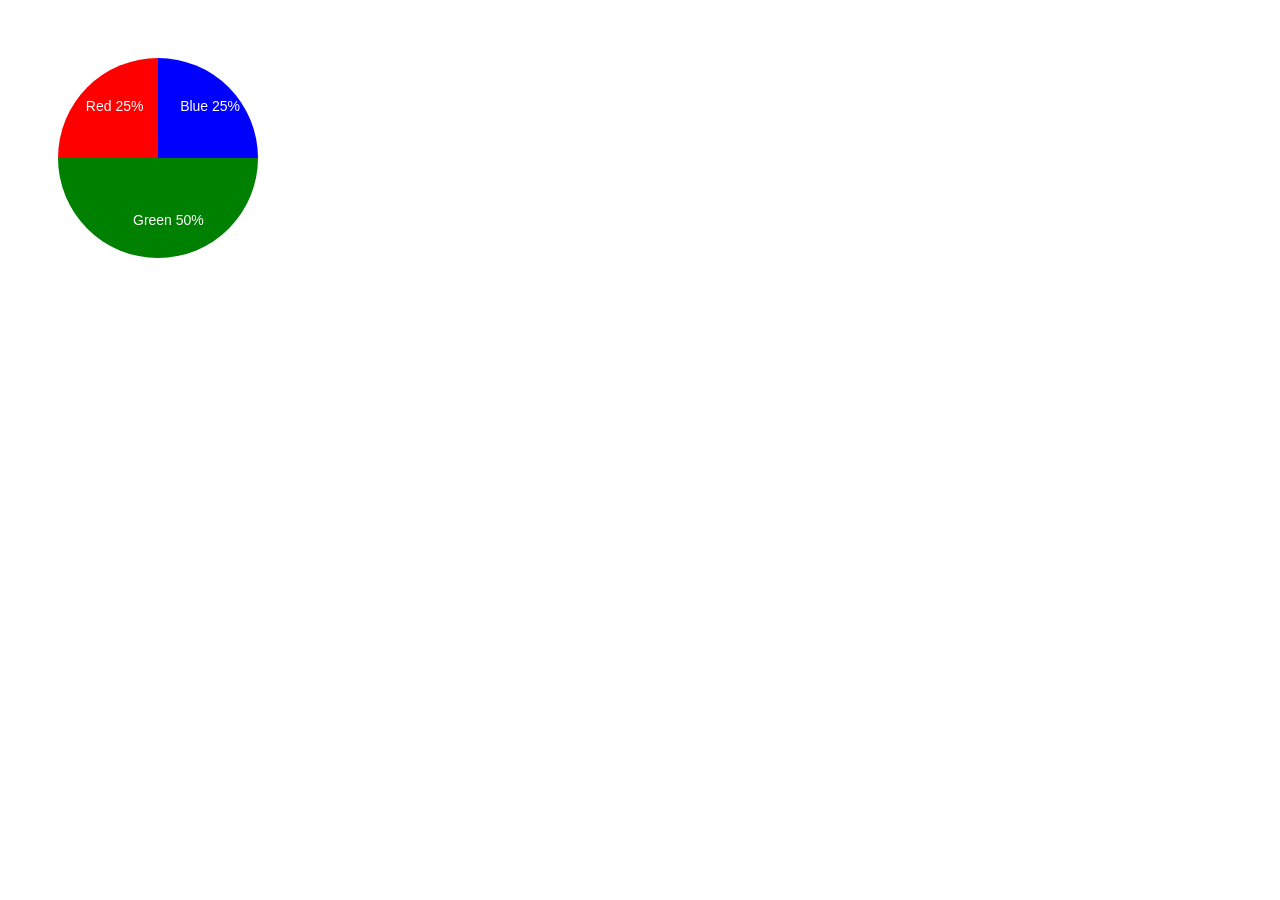
<file: assignment10.html>
<!DOCTYPE html>
<html lang="en">
    <!-- html canva is used to design 2-d 3-d figure ,images,edit images -->
<head>
    <meta charset="UTF-8">
    <meta name="viewport" content="width=device-width, initial-scale=1.0">
    <title>assignment10.html</title>
</head>
<body>

    <canvas id="piechart" width="300" height="400"></canvas>
<!-- this is javascript used inside script -->
    <script>
        var c = document.getElementById("piechart");
        var ctx = c.getContext("2d");
        
        var centerX = 150;
        var centerY = 150;
        var radius = 100;

        // Function to draw slice and label
        function drawSlice(start, end, colour, label) {
            ctx.beginPath();
            ctx.moveTo(centerX, centerY);
            ctx.arc(centerX, centerY, radius, start, end);
            ctx.fillStyle = colour;
            ctx.fill();

            // Calculate middle angle for label placement
            var midAngle = (start + end) / 2;
            var labelX = centerX + Math.cos(midAngle) * (radius / 1.5);
            var labelY = centerY + Math.sin(midAngle) * (radius / 1.5);

            ctx.fillStyle = "white"; // Set text color (white works well over dark slices)
            ctx.font = "14px Arial";
            ctx.fillText(label, labelX - 25, labelY);
        }

        // Draw slices:
        // 1. Green slice (50% = 0 to PI radians)
        drawSlice(0, Math.PI, "green", "Green 50%");

        // 2. Red slice (25% = PI to 1.5 * PI radians)
        drawSlice(Math.PI, 1.5 * Math.PI, "red", "Red 25%");

        // 3. Blue slice (25% = 1.5 * PI to 2 * PI radians)
        drawSlice(1.5 * Math.PI, 2 * Math.PI, "blue", "Blue 25%");
    </script>
</body>
</html>
</file>
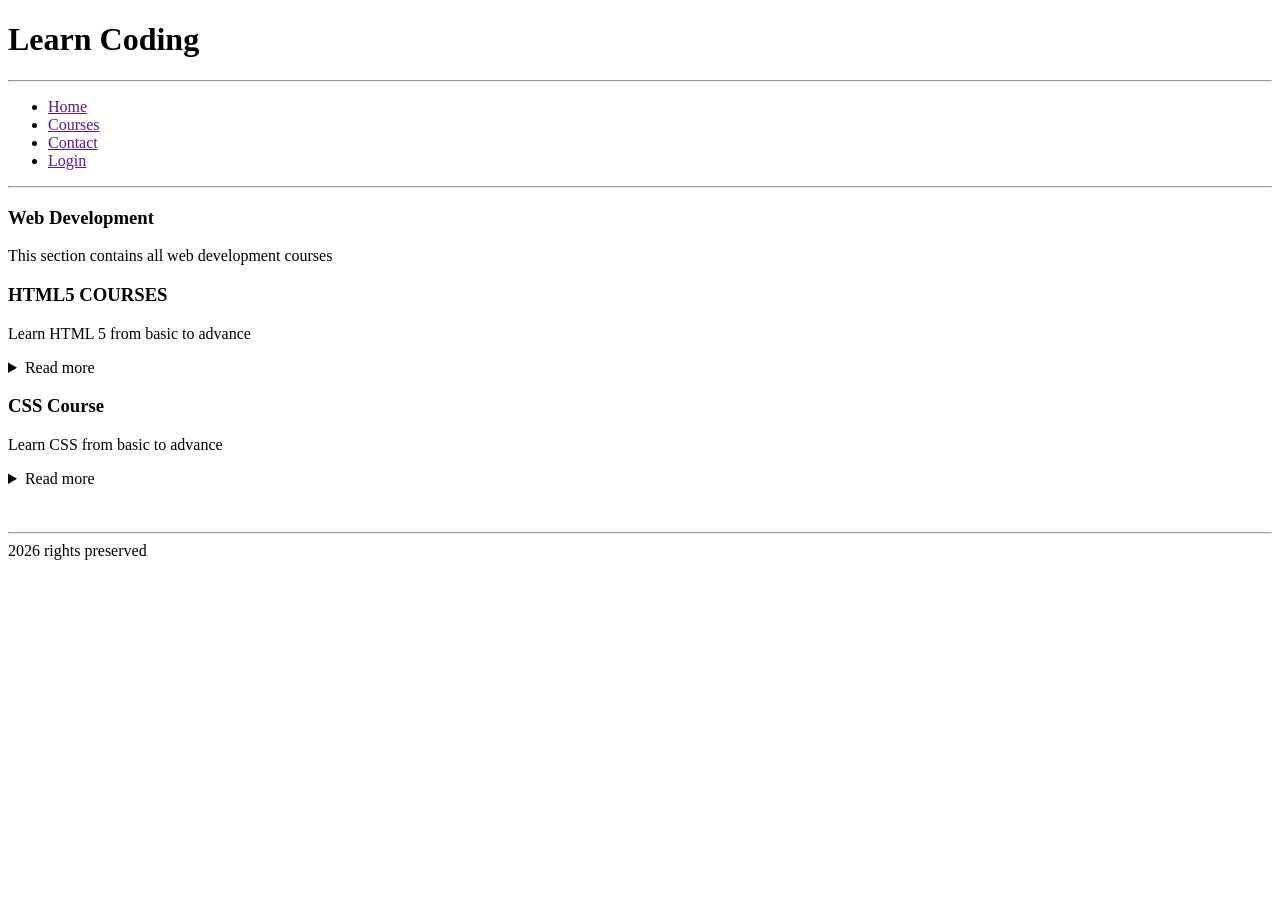
<file: assignment3.html>
<!DOCTYPE html>
<html lang="en">
<head>
    <meta charset="UTF-8">
    <meta name="viewport" content="width=device-width, initial-scale=1.0">
    <title>assignment3.html</title>
</head>
<body>
    <header>
        <h1>Learn Coding</h1>
    </header>
    <hr>
   <nav>
    <!-- ul (unordered list) ka use hota haii bullets ka use karne ke liye -->
<ul>
    <!-- li -> list hota haii yeh list of on ritem create karta haii aur anchor tag yehh 
     likable banata haii
      -->
    <li><a href="">Home</a></li>
    <li><a href="">Courses</a></li>
    <li><a href="">Contact</a></li>
    <li><a href="">Login</a></li>
</ul>
   </nav>
   <hr>
   <main>
<section>
    <header>
        <h3>Web Development</h3>
    </header>
    <p>This section contains all web development courses</p>
</section>
<section>
    <h3>HTML5 COURSES</h3>
    <p>Learn HTML 5 from basic to advance</p>
    <details>
        <summary>Read more</summary>
        <p>This is semantic task</p>
    </details>
</section>
<section>
    <header>
        <h3>CSS Course</h3>
    </header>
    <p>Learn CSS from basic to advance</p>
    <!-- details hamara kaam ko hide/show karne ke kaam aata haii
     summary jo hoga title saa dikhega aur usme jab click karoge nichee ka paragraph dikhega -->
    <details>
        <summary>Read more</summary>
        <p>This is again a semantic task</p>
    </details>
    <br><br>
</section>
   </main>
   <hr>
    <footer>2026 rights preserved</footer>
</body>
</html>
</file>
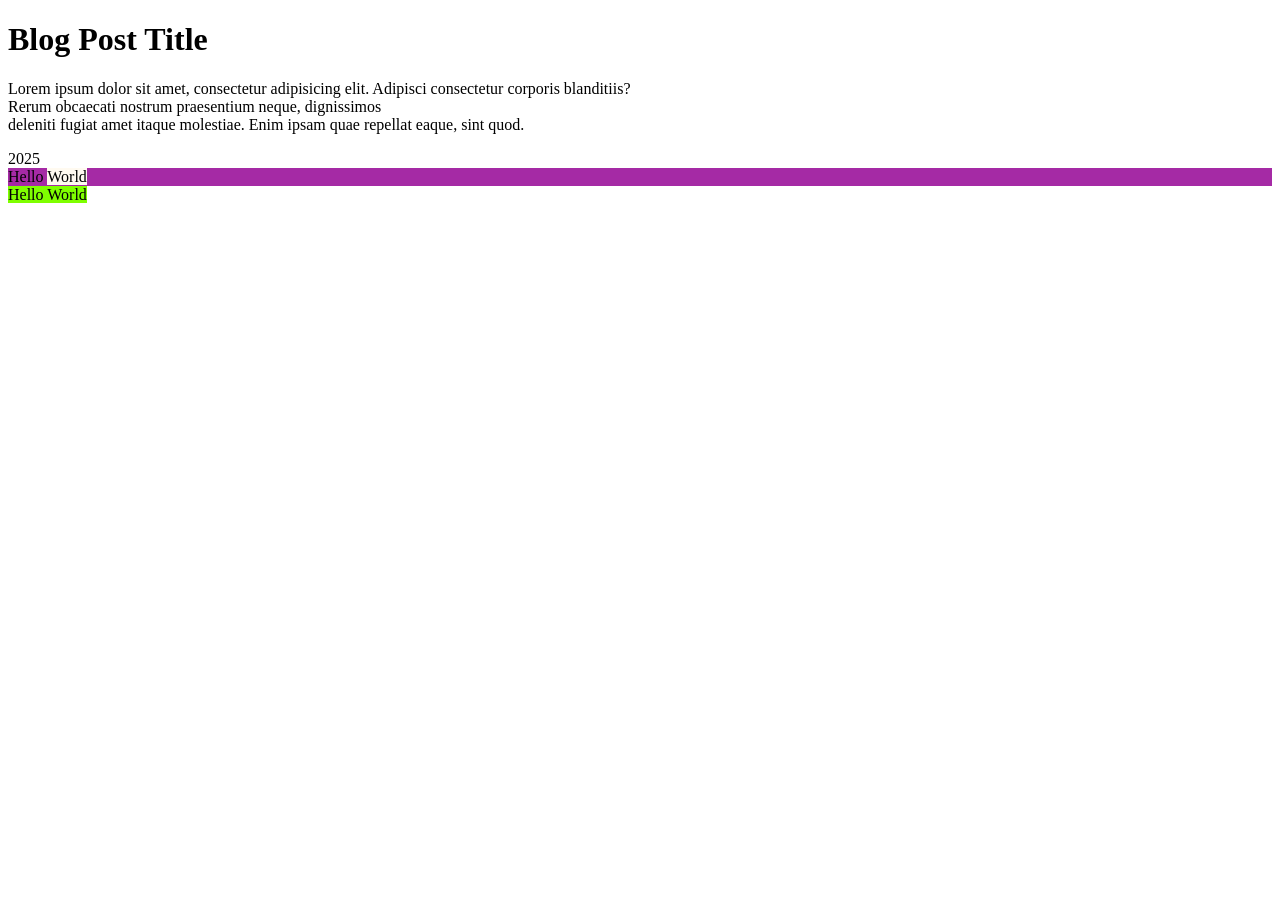
<file: assignment4.html>
<!DOCTYPE html>
<html lang="en">
<head>
    <meta charset="UTF-8">
    <meta name="viewport" content="width=device-width, initial-scale=1.0">
    <title>Assignment4.html</title>
</head>
<body>
    <!-- non semantic element don't use -->
<div>
    <h1>Blog Post Title</h1>
    <p> Lorem ipsum dolor sit amet, consectetur adipisicing elit.
         Adipisci consectetur corporis blanditiis?
         <br>
          Rerum obcaecati nostrum praesentium neque, dignissimos
          <br>
         deleniti fugiat amet itaque molestiae. Enim ipsam quae repellat eaque, sint quod.
    </p>
    <div>2025</div>
</div>
    <!-- span is used to apply css style or javascript on specific part of content
     also see diff between div and spam -->
     <div>
        <div style="background-color: rgb(165, 42, 165);">Hello <spam style="background-color: floralwhite;">World</spam></div>
         <spam style="background-color: chartreuse;">Hello World</spam>
     </div>
</body>
</html>
</file>
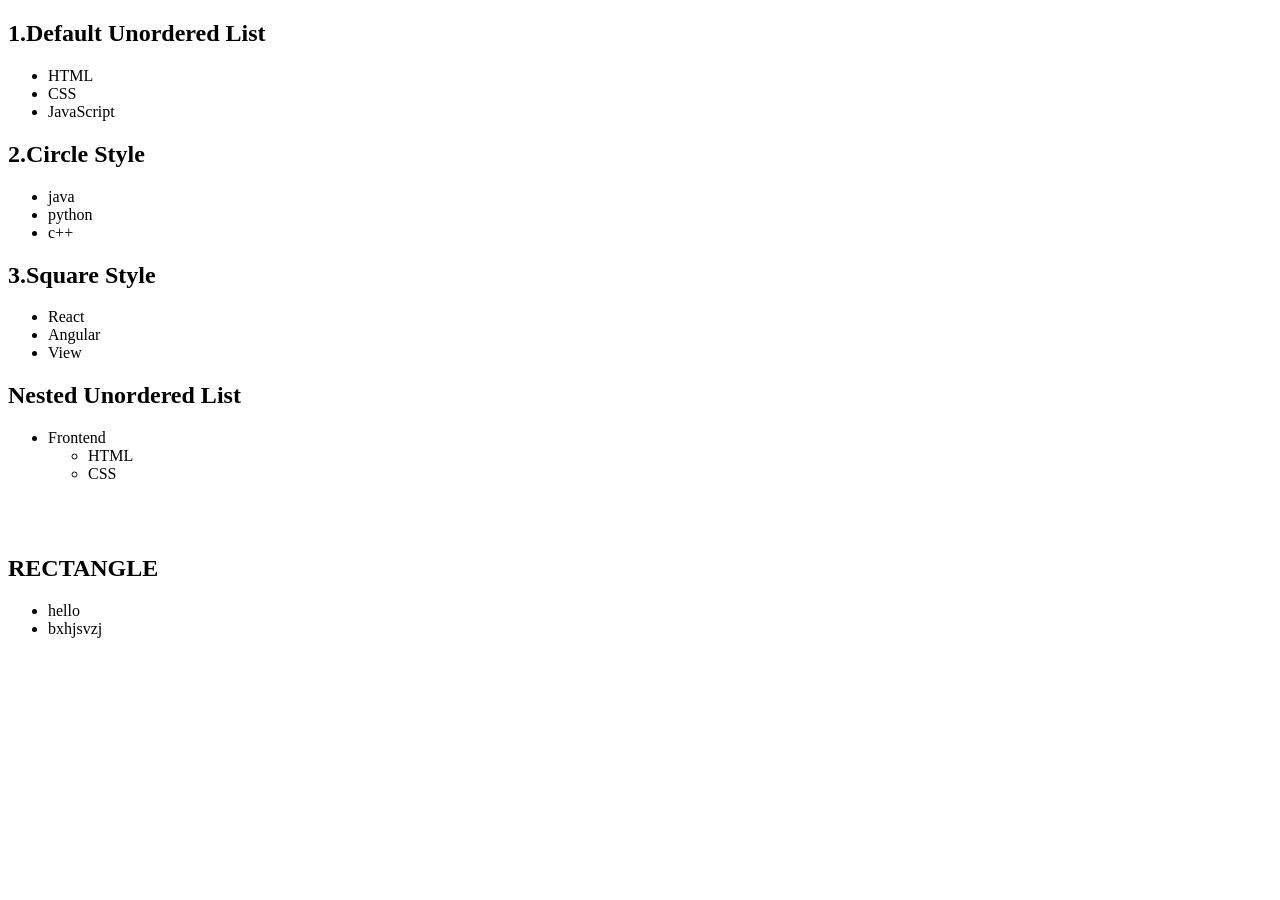
<file: assignment5.html>
<!DOCTYPE html>
<html lang="en">
<head>
    <meta charset="UTF-8">
    <meta name="viewport" content="width=device-width, initial-scale=1.0">
    <title>Assignmemt5.html</title>
</head>
<body>
    <!-- in this we saw about how to display items in bullets format-->
   <h2>1.Default Unordered List</h2>
    <ul>
        <li>HTML</li>
        <li>CSS</li>
        <li>JavaScript</li>
    </ul>
 <h2>2.Circle Style</h2>
    <ul>
        <li>java</li>
        <li>python</li>
        <li>c++</li>
    </ul>
    <h2>3.Square Style</h2>
    <ul>
        <li>React</li>
        <li>Angular</li>
        <li>View</li>
    </ul>
    <h2>Nested Unordered List</h2>
    <ul>
    <li>Frontend</li>
    <ul>
        <li>HTML</li>
        <li>CSS</li>
    </ul>
    </ul>
    <br><br>
    <h2>RECTANGLE</h2>
    <ul>
        <li>hello</li>
        <li>bxhjsvzj</li>
    </ul>
</body>
</html>
</file>
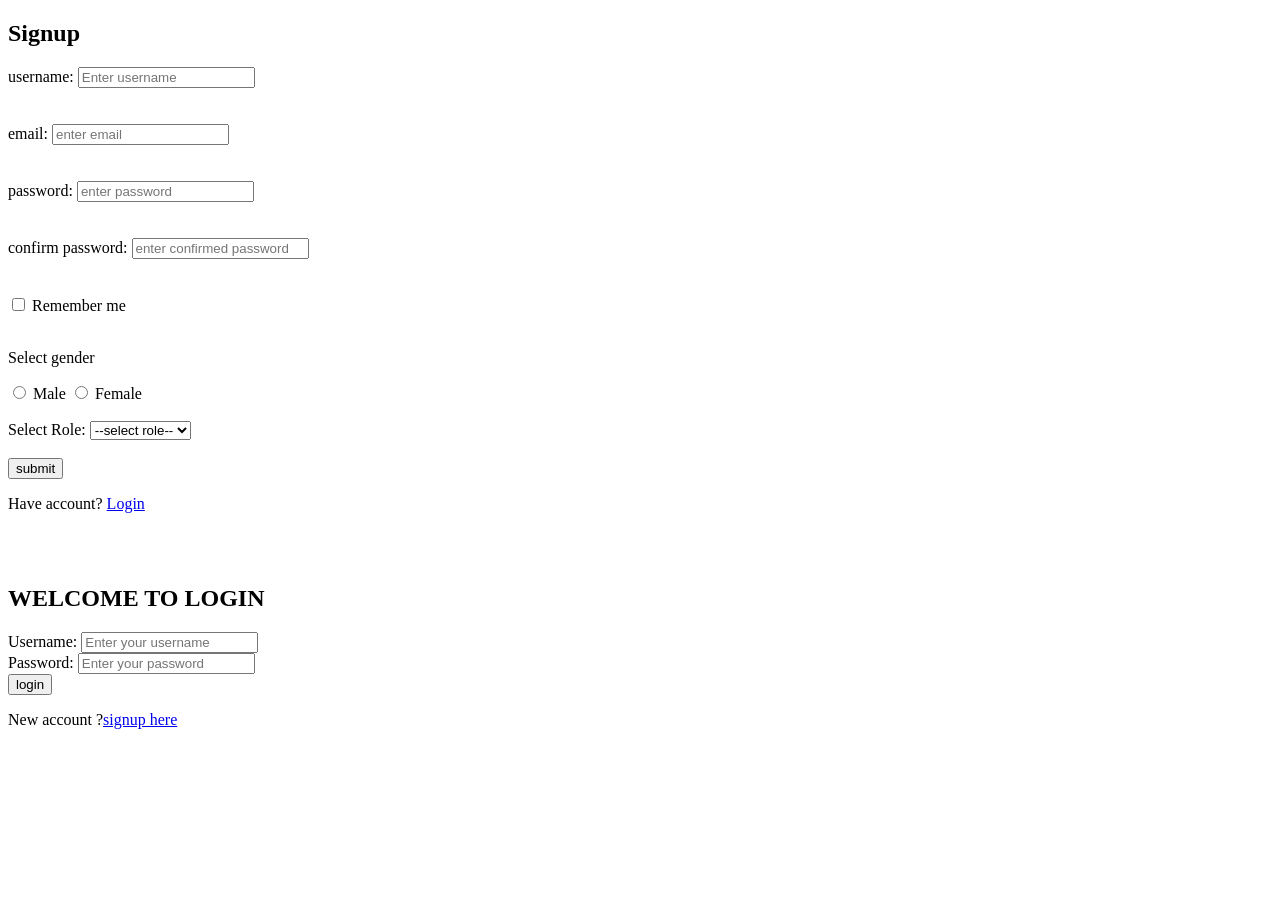
<file: assignment9.html>
<!DOCTYPE html>
<html lang="en">
<head>
    <meta charset="UTF-8">
    <meta name="viewport" content="width=device-width, initial-scale=1.0">
    <title>assignment9.html</title>
</head>
<body>
    <h2>Signup</h2>
    <!-- form action hamara used hota haii for formatting jaisa type mai
     input de sakte hoo yaa time,text placeholder iss ussed jo hame box mai milra -->
<form action="">
    <!-- label ka use hota haii ki label uske aage se likhta haii username -->
    <label for="">username:</label>
    <input type="text"  placeholder="Enter username">
</form>
<br><br>
<form action="">
    <label for="">email:</label>
    <input type="email" placeholder="enter email" reuired>
</form>
<br><br>
<form action="">
    <label for="">password:</label>
    <input type="password" placeholder="enter password" reuired>
</form>
<br><br>
<form action="">
    <label for="">confirm password:</label>
    <input type="password" placeholder="enter confirmed password" reuired>
</form>
<br><br>
<!-- checkbox normal check yes yaa no ke liye -->
<input type="checkbox">
<label>Remember me</label>
<br><br>
<!-- same hai name gender jiski wajah see hamara yehh same aara haii -->
<p>Select gender</p>
<input type="radio" id="male" name="gender" value="male">
<label>Male</label>
<input type="radio" id="female" name="gender" value="female">
<label>Female</label>
<br><br>
<label>Select Role:</label>
<select>
    <option value="">--select role--</option>
    <option value="user">user</option>
    <option value="admin">admin</option>
</select>
<br><br>
<input type="submit" value="submit">
<p>Have account? <a href="login.html">Login</a></p>
<br><br>
<h2>WELCOME TO LOGIN</h2>
<form action="">
    <label for="">Username:</label>
    <input type="username" placeholder="Enter your username">
</form>
<form action="">
    <label for="">Password:</label>
    <input type="password" placeholder="Enter your password">
</form>
<!-- jab ham submit ka use karenge tabhi woh form summit hoga -->
<input type="submit" value="login">
<p>New account ?<a href="signup.html">signup here</a></p>
</body>
</html>
</file>
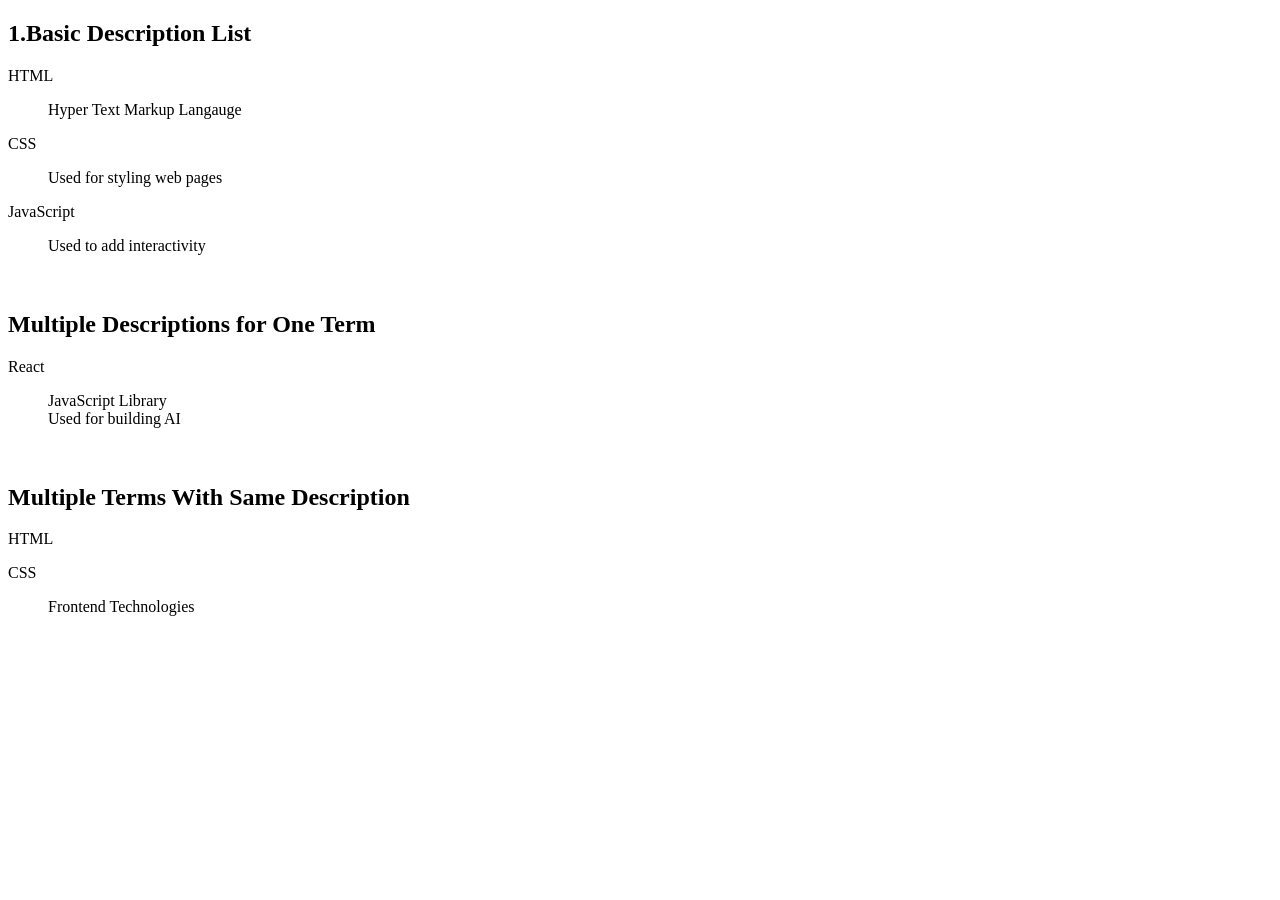
<file: assignmet6.html>
<!DOCTYPE html>
<html lang="en">
<head>
    <meta charset="UTF-8">
    <meta name="viewport" content="width=device-width, initial-scale=1.0">
    <title>assignment6.html</title>
</head>
<body>
    <!-- what is this dl and dd what it did  -->
     <!-- dl = List (poori list ka box)
dt = Term (naam ya title)
dd = Description (us naam ki detail -->
    <h2>1.Basic Description List</h2>
    <dl>HTML</dl>
    <dd>Hyper Text Markup Langauge</dd>
    <dl>CSS</dl>
    <dd>Used for styling web pages</dd>
    <dl>JavaScript</dl>
    <dd>Used to add interactivity</dd>
    <br><br>
    <h2>Multiple Descriptions for One Term</h2>
    <dl>React</dl>
    <dd>JavaScript Library</dd>
    <dd>Used for building AI</dd>
    <br><br>
    <h2>Multiple Terms With Same Description</h2>
<dl>HTML</dl>
<dl>CSS</dl>
<dd>Frontend Technologies</dd>
</body>
</html>
</file>
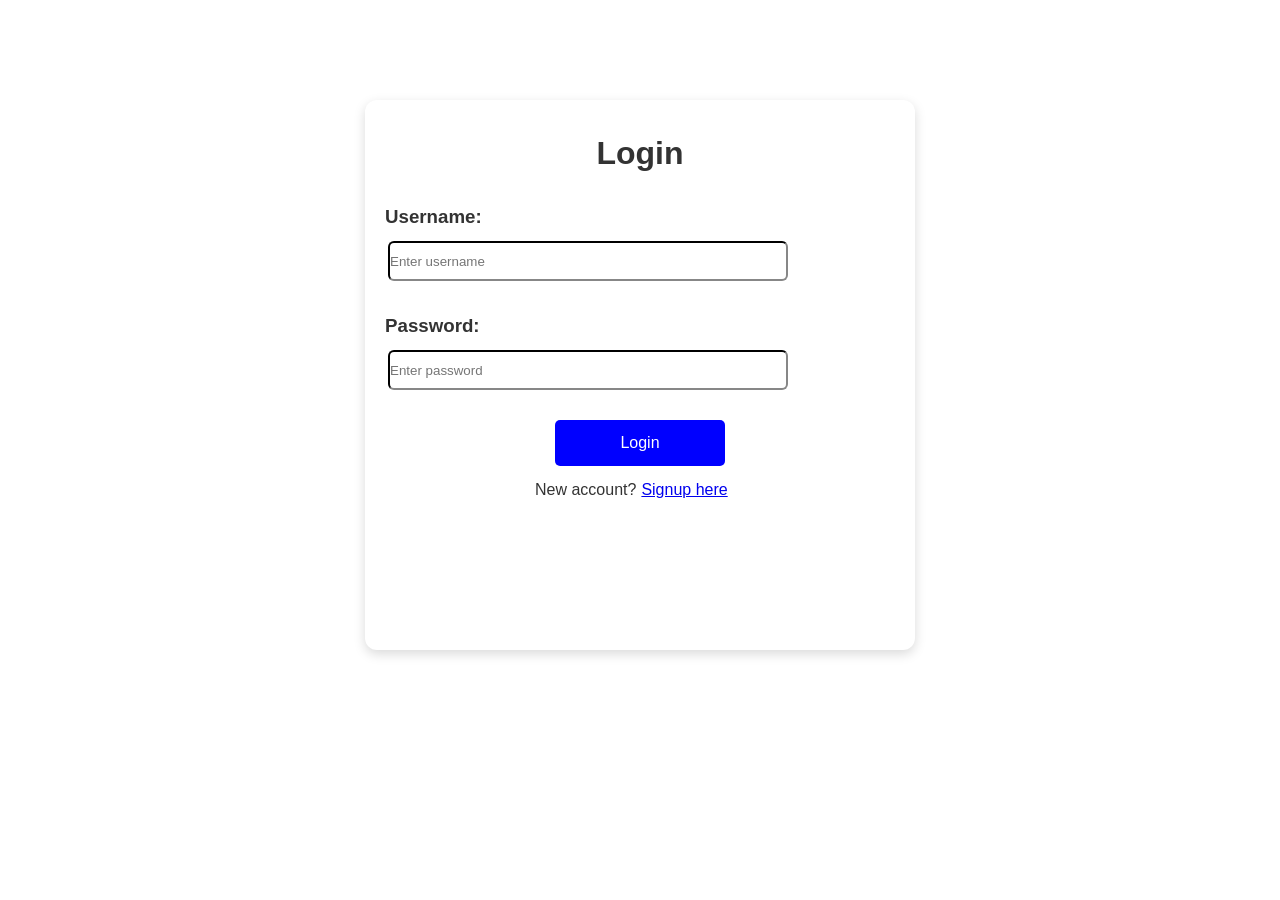
<file: login.html>
<!DOCTYPE html>
<html lang="en">
<head>
    <meta charset="UTF-8">
    <link rel="stylesheet" href="./style.css">
    <meta name="viewport" content="width=device-width, initial-scale=1.0">
    <title>WELCOME TO LOGIN PAGE</title>
</head>
<body>
   <div class="box">
    <h1 class="heading1">Login</h1>
    <h3 class="heading2">Username:</h3>
    <div class="b">
    <input type="text"  placeholder="Enter username" class="input">
    </div>
        <h3  class="heading2">Password:</h3>
        <div  class="b">
        <input type="text" placeholder="Enter password" class="input">
        </div>
        <div class="login">
            <p class="text">Login</p>
        </div>
        <div class="same">
        <p>New account? </p>
        <a href="./signup.html" > Signup here</a>
        </div>
   </div>
</body>
</html>
</file>
<file: style.css>
*{
    margin:0;
    padding:0;
    box-sizing: border-box;
}
body{
    font-family: Arial, Helvetica, sans-serif;
    color: #333;
}
/* header of css */
.header{
    display:flex;
    justify-content: space-between;
    align-items:center;
    background-color:#ffffff;
    border-bottom: 1px solid transparent;
    padding: 12px;
    /* sticky kee saath hamesha top 0 bhi use hota haii */
position:sticky;
top:0;
z-index:100;
}
.header.scrolled{
    box-shadow: 0 3px 10px rgba(0,0,0,0.15);
    border-bottom:1px solid #ddd
}

.logo-text{
    font-size: 1.3rem;
    font-weight:bold;
}
.navbar{
    display:flex;
    align-items:center;
    margin-left:auto;
    gap:20px;
}
.nav-link{
    text-decoration: none;
    font-size:1rem;
    font-weight: bold;
    color:#333;
    transition:0.3s;
    text-align: left;
}
.nav-link:hover{
    color:green
}
.login-btn{
    /* padding pehla 7px top bottom maii lagayega aur 16px lagayega left/right pee */
    padding:7px 16px;
    background: rgb(30, 219, 30);
    color:white;
    border-radius:5px;
    transition:5px;

}
.login-btn:hover{
    background-color: rgb(128, 233, 128);
}
/* HERO SECTION */
.container.hero{
    width:90%;
    max-width: 1200px;
margin:40px auto;
display:flex;
align-items: center;
justify-content: space-between;
/* gap basically 2 divs kee beech space dera */
gap:40px;
}
/* dekho container hero kee andar t haii naaa */
.t{
    display: block;
    text-align: center;
   font-family: Georgia, 'Times New Roman', Times, serif;
}
.hero-text{
    flex:1;
    min-width:280px;
}
.hero-title{
    font-size=2.3rem;
    margin-bottom:15px;
}
.section-title{
margin-top: 20px;
margin-bottom:8px;
color:blue;
}
.section-para{
    margin-bottom:15px;
}
.section-test{
   text-align:center;
   padding: 40px;
   background-color: whitesmoke;
}
.heading{
font: size 2rem;
/* bahar ki spacing */
margin-bottom:30px;
}
.container{
display:grid;
/* minimum 260px kee anadr aa jaaye */
grid-template-columns: repeat(auto-fit,minmax(260px,1fr));
gap: 25px;
}
.card{
background-color: #ffffff;
/* anadr ki spacing ke liye */
padding:20px;
border-radius: 12px;
box-shadow:0 4px 12px rgba(0,0,0,0.2);
transition:0.3 ease;
}
/* isse yehh hamare top peh jara haii */
/* - for upper y axis aur + karuu toh woh downward kee liye +  just like you do in maths*/
/* .card:hover{
   transform:translateX(-5px);
} */
 .card:hover {
   color:blue;
   transform: translateY(-5px);
}
.footer{
    background-color: whitesmoke;
    color:#040404
    margin-top:10px;
    padding:5px;
    text-align:center;
}
/* main part is to make website responsive also */
.hamburger{
    display:none;
flex-direction:column;
cursor:pointer;
gap:5px;
}
/* hamburger opening */
.hamburger span{
    width:25px;
    height:3px;
    background: #040404;
    transition:0.3s;
    /* isse left maii gaya haii yehh */
    margin-left:auto;
}
/* yehh cheej hamme javascript daalne ke baad display hoga */
/* hamburger close to target 3 divs jab ham close karenge tab */
.hamburger.open span:nth-child(1){
    transform:rotate(45deg) translateY(8px);
}
.hamburger.open span:nth-child(2){
    opacity:0;
}
.hamburger.open span:nth-child(3){
    transform:rotate(-45deg) translateY(-8px);
}
/* tablet css */
@media(max-width:900px){
   .hamburger{
    display: flex;
   }
   .navbar{
    display:none;
   }
}
/* for mobile only css */
@media(max-width:700px){
   .hamburger{
    display: flex;
   }
   .navbar{
    display:none;
    position:absolute;
    /* navigation bar nichee gaya */
      top:65px;
    right:5%;
    /* yehh hamme column jaisa maii dikhega */
    flex-direction: column;
    background: #fff;
    padding:20px;
 width:250px;
 border-radius: 10px;
 box-shadow:0 4px 12px rgba(0,0,0 ,0.15) ;
 /* items ke beech ka gap */
  gap:15px;
   }
  

   .navbar.active{
    display:flex;

   }
}
.box{
background-color:#ffffff;
width:550px;
height:550px;
display:block;
/* isse box center maii aagya */
margin: 100px auto;

box-shadow:0 4px 12px rgba(0,0,0 ,0.15) ;
border-radius: 12px;;
}
.heading1{
    text-align: center;
    padding-top: 35px;
    color: #333;
}
.heading2{
    padding-top: 34px;
    padding-left: 20px;
}
.b{
    padding-top: 13px;
    padding-left:23px;

}
.input{
    width:400px;
    height:40px;
    border-radius: 6px;
    border-color: #333;
}
.login{
    background-color: blue;
    margin-top:44px;
    height:23px;
    width: 170px;
    text-align: center;
    margin: 30px auto 15px auto;
 padding: 23px;
 border-radius:5px;
}
.text {
      text-align: center;
  margin: 0;
  display: flex;
  justify-content: center;
  align-items: center;
  /* yehh puri height le lega  */
  height: 100%;
  color: white;
}
.login:hover{
    cursor:pointer;
    background-color:rgb(147, 147, 248)
}
.same{
    display:flex;
    gap:5px;
  margin-left:170px;
}
.project2{
    background-color: #040404;
}
.header{
    /* width 100% nahi auto haii  */
    width:auto;
    height:80px;
    margin-left:23px;
    margin-right:23px;
    background-color:#333
}
.header1{
    color:white;
    background-color:rgb(239, 135, 7);
    height:780px;
      margin-left:23px;
    margin-right:23px;
}
.heading3{
    font-size:48px;
    text-align: center;
    padding-top:145px;

}
.image{
    height:0.7px;
    width:0.7px;
    margin-bottom:80px;
    transform:scale(0.5);
    color:green;
}
.image:hover{
    cursor:pointer;
    transform:translateX(-5px);
}
.data{
    color:white;
    display:flex;
    gap:15px;
    padding: left 100px;px;
}
</file>
